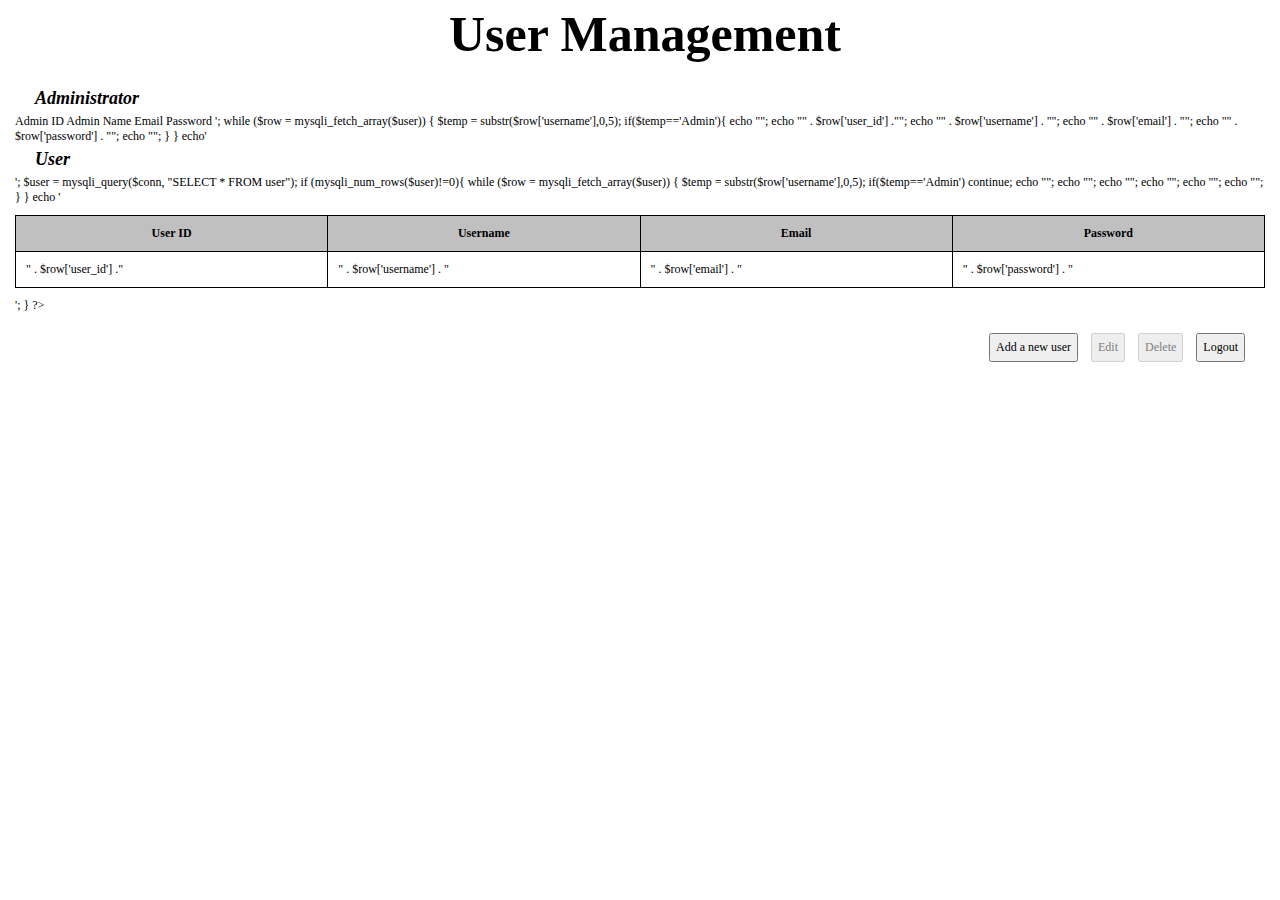
<file: project/user_management/user_management.htm>
<!DOCTYPE HTML>
<html>
<head>
	<meta http-equiv="content-type" content="text/html" />
	<meta name="author" content="ThienSuper" />
    <link rel="stylesheet" type="text/css" href="../css/style.css" />
    <script src="http://ajax.googleapis.com/ajax/libs/jquery/1.11.1/jquery.min.js"></script>
    <meta http-equiv="Content-Type" content="text/html; charset=utf-8" />
	<title>User Management</title>
    <script type="text/javascript" src="../js/js.js">
    </script>
    <script>
function reloadpage() {
    location.reload();
}
        $(document).ready(function(){
$edit=0;
$add=0;
            $("#wrapper").load("load_user.php");
            $("#username").focus();
            $.get("add.php", function(data){
                $("#user_id").val(data);
            });
            $("#confirm").click(function(){
		if($edit!=0){ var answer = confirm("Do you want to edit this user?");
                $.post("user_management.php",
                {
                    edit: answer,
                    user_id: $("#user_id").val(),
                    username: $("#username").val(),
                    email: $("#email").val(),
                    password: $("#password").val()
                },
                function(data){
                    $("#result").html(data);
                });
}
		if($add!=0){
		var answer = confirm("Do you want to add new a user?");
		$.post("user_management.php",
                {
                    add: answer,
                    user_id: $("#user_id").val(),
                    username: $("#username").val(),
                    email: $("#email").val(),
                    password: $("#password").val()
                },
                function(data){
                    $("#result").html(data);
                });
		$("#add").click();
}
            });
            $("#del").click(function(){
                var answer = confirm("Do you want to delete this user?");
                $.post("user_management.php",
                {
                    del: answer,
                    user_id: $("#user_id").val(),
                    username: $("#username").val()
                },
                function(data){
                    $("#result").html(data);
                });
            });
            $("#edit").click(function(){
                $("#info").show();
		$edit=1;
		$add=0;
            });
            $("#logout").click(function(){
                var answer = confirm("Do you want to logout?");
                if(answer) self.location='../logout.php';
                });
			$("#info").hide();
			$("#add").click(function(){
				$("#info").show();
		$edit=0;
		$add=1;
			});
        });
    </script>
</head>

<body>
<div class='large'>User Management</div>
<div id="wrapper"></div>
<div style="text-align: right; margin-right:30px;">
	<a href="#info" style="text-decoration: none;"><input type="submit" name="add" id="add" value="Add a new user" /></a>
	<input type="submit" name="edit" id="edit" value="Edit" />
	<input type="submit" name="del" id="del" value="Delete" />
	<input type="submit" name="logout" id="logout" value="Logout" />
</div>
    <div id="info" style="display: block; border: solid black 1px;"><div style="
    text-align: center;
    font-size: larger;
"> Infomation </div>
        <div style="
    text-align: center;
"><div style="
    display: inline-block;
    width: 70px;
    text-align: left;
">User ID: </div><input type="text" name="user_id" id="user_id" placeholder="Not choice;;" class="disable" readonly=""></div>
        <div style="
    text-align: center;
"><div style="
    display: inline-block;
    width: 70px;
    text-align: left;
">Username:</div><input type="text" name="username" id="username" placeholder="Not choice;;"></div>
        <div style="
    text-align: center;
"><div style="
    display: inline-block;
    width: 70px;
    text-align: left;
">Email:</div><input type="email" name="email" id="email" placeholder="Not choice;;"></div>
        <div style="
    text-align: center;
"><div style="
    display: inline-block;
    width: 70px;
    text-align: left;
">Password:</div><input type="text" name="password" id="password" placeholder="Not choice;;"></div>
<div style="
    text-align: center;
"><input type="submit" name="confirm" id="confirm" value="Confirm">
		<input type="submit" name="cancel" id="cancel" value="Cancel">
</div>
    </div>
<div id="result" class="block"></div>
</body>
</html>
</file>
<file: project/css/style.css>
*{
    margin:0px;
    padding: 0px;
    font-family: Verdana;
    font-size: 12px;
    color:black;
}

#wrapper {
    margin: 0 auto;
    padding: 15px;
}

table, th, td {
    border: 1px solid black;
    border-collapse: collapse;
}

table{
    margin-top:10px;
    margin-bottom: 10px;
}

th,td {
    padding: 10px;
}

div{
    margin-left: 10px;
    padding: 5px;
}

.block{
    display: block;
}

input[type="button"], input[type="submit"], button{
    display: inline;
    margin-left: 10px;
    padding: 5px;
}

input[type="text"],input[type="email"],input[type="password"]{
    margin-left: 10px;
    width: 300px;
}

.info{
    font-weight: bold;
    font-style: italic;
    font-size: 18px;
    width: 600px;
    padding: 5px;
    margin-left: 15px;
}

div#info{
    font-size: 16px;
    font-weight: bold;
    font-style: italic;
    margin-left: 15px;
    width: 500px;
    padding: 5px;
}

.disable{
    color: gray;
}

#result{
    margin-bottom: 10px;
}

.blue{
    color: blue;
}

.red{
    color: red;
}

.green{
    color: green;
}

#confirm{
    display: inline;
}

.large{
    font-size: 50px;
    text-align: center;
    font-weight: bold;
}

.bold{
   font-weight: bold;
}

span p{
    display: inline;
}

.table_color{
   background-color: #C0C0C0;
}
</file>
